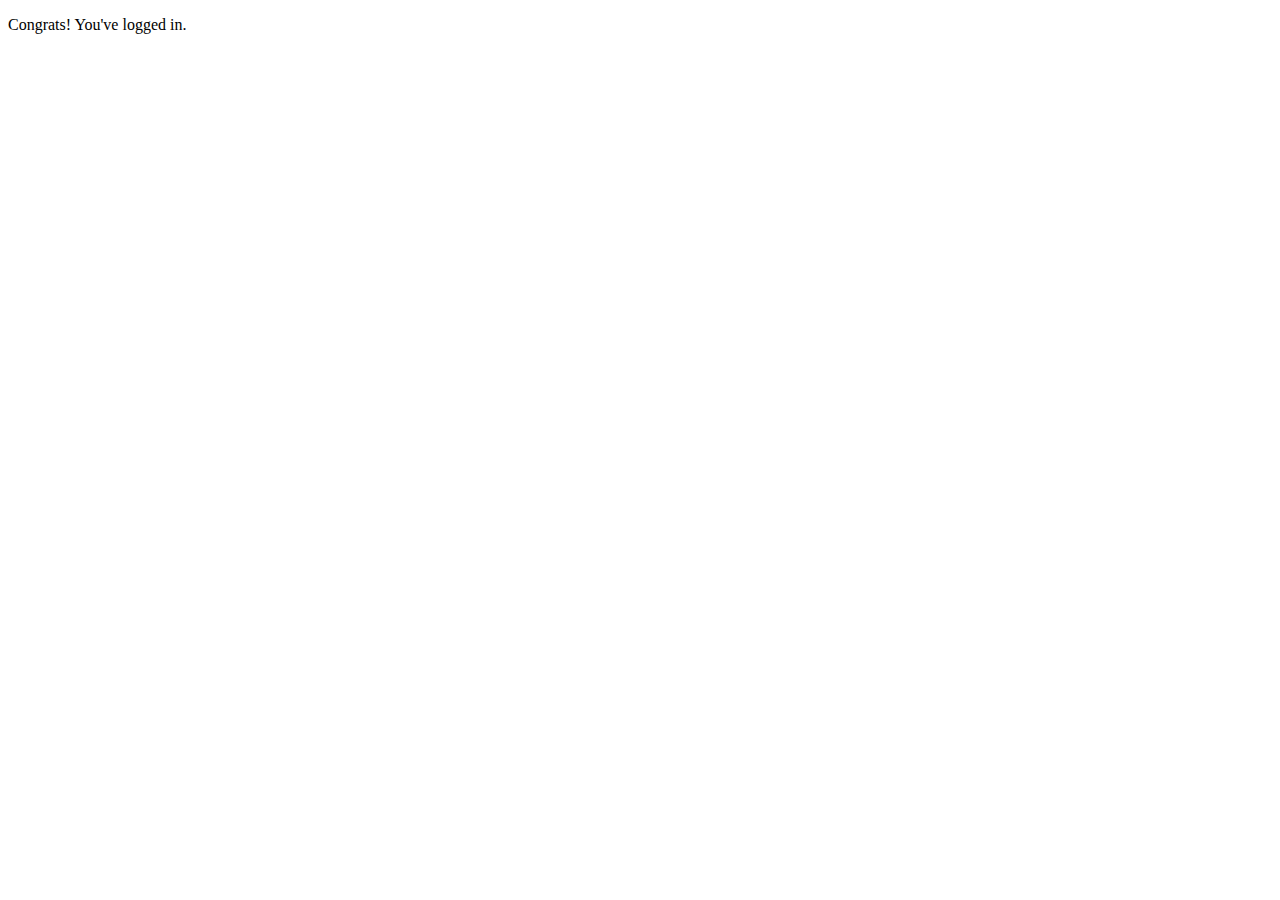
<file: logged.html>
<!DOCTYPE html>
<html lang="en">
<head>
	<meta charset="UTF-8">
	<meta name="viewport" content="width=device-width, initial-scale=1.0">
	<title>Logged in</title>
</head>
<body>
	<p>Congrats! You've logged in.</p>
</body>
</html>
</file>
